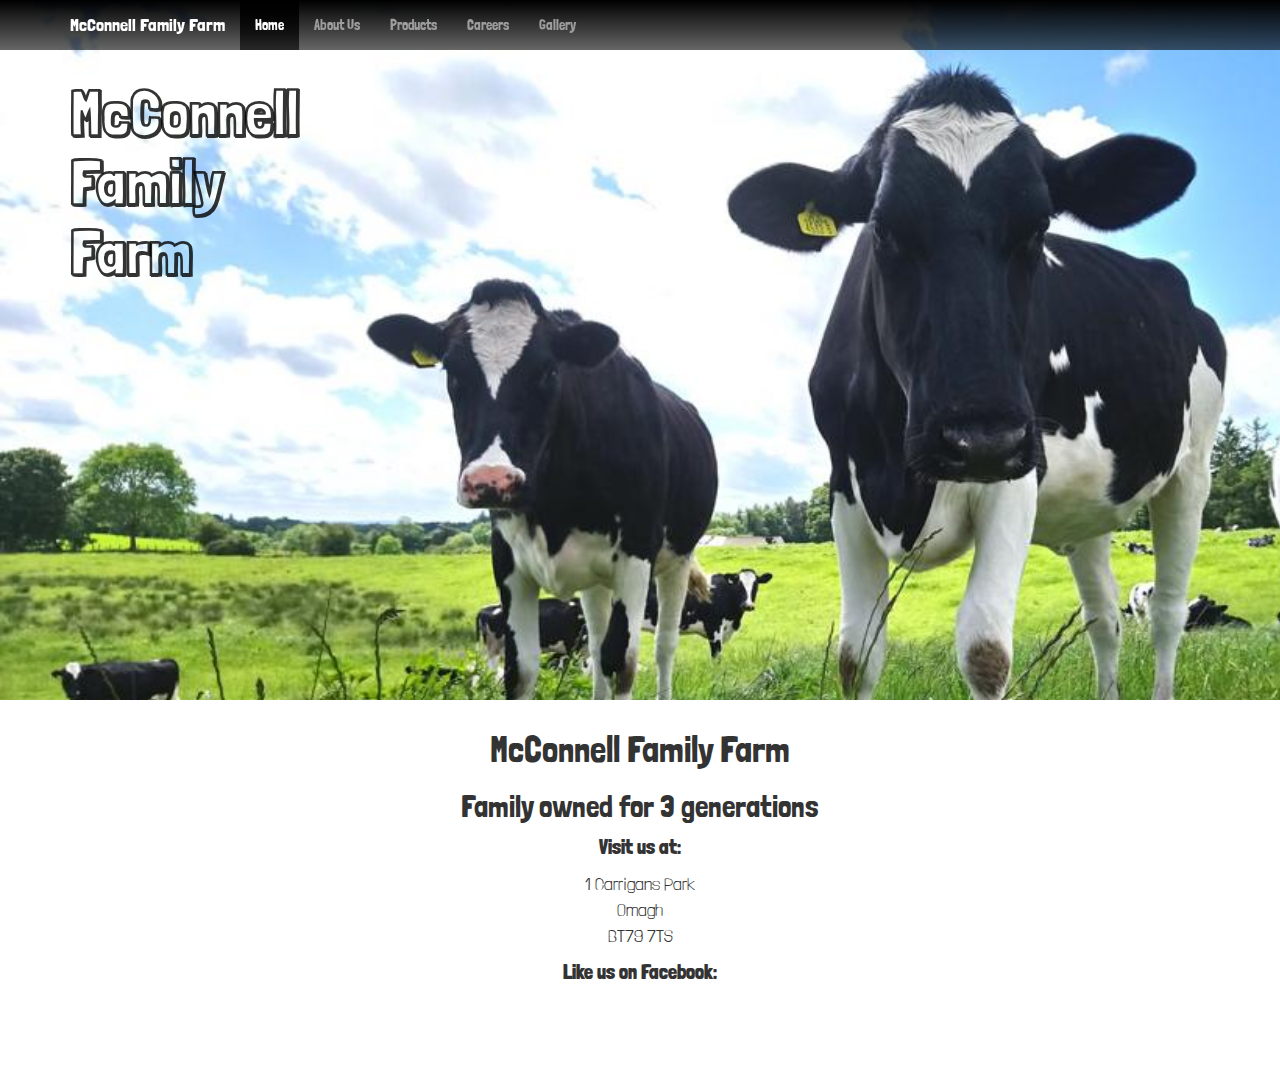
<file: index.html>
<!DOCTYPE html>
<html>
<head>
    <link href="https://fonts.googleapis.com/css?family=Londrina+Shadow"
    rel="stylesheet">
    <link href="https://fonts.googleapis.com/css?family=Londrina+Solid"
    rel="stylesheet">
    <title> McConnell Family Farm</title>
    <link href="css/bootstrap.css" rel="stylesheet">
    <link href="css/web.css" rel="stylesheet">
    <meta name="viewport" content="width-device-width,
    intial-scale=1.0">
    <script src="js/bootstrap.min.js"></script>
    <script src="js/base.js"></script>
</head>

<body>
  <nav class="navbar navbar-inverse navbar-fixed-top">
    <div class="container">
      <div class="navbar-header">
        <button type="button"
                class="collapsed navbar-toggle"
                data-toggle="collapse"
                data-target="#bs-example-navbar-collapse-9"
                aria-expanded="false">
          <span class="sr-only">Toggle navigation</span>
          <span class="icon-bar"></span>
          <span class="icon-bar"></span>
          <span class="icon-bar"></span>
        </button>
        <a href="home.html" class="navbar-brand">McConnell Family Farm</a>
      </div>
      <div class="collapse navbar-collapse" id="bs-example-navbar-collapse-9">
        <ul class="nav navbar-nav">
          <li class="active"><a href="home.html">Home</a></li>
          <li><a href="about.html">About Us</a></li>
          <li><a href="products.html">Products</a></li>
          <li><a href="careers.html">Careers</a></li>
          <li><a href="gallery.html">Gallery</a></li>
        </ul>
      </div>
    </div>
  </nav>
  <div class='jumbotron'>
    <div class="container">
      <div class="row">
        <div class="col-sm-6">
      <h1>McConnell<br />Family<br />Farm</h1>
        </div>
      </div>
    </div>
  </div>
  <div id="home">
    <h1>McConnell Family Farm</h1>
    <h2>Family owned for 3 generations</h2>

    <p id="find">Visit us at:</p>
    <p id="address">1 Carrigans Park<br />Omagh<br />BT79 7TS</p>

    <p id="find">Like us on Facebook:</p>
    <iframe src="https://www.facebook.com/plugins/like.php?href=https://www.facebook.com/McConnell-Family-Farms-301787317335231/%2F&width=30&layout=standard&action=like&size=large&show_faces=true&share=false&height=80&appId" height="80" style="border:none;overflow:hidden" scrolling="no" frameborder="0" allowTransparency="true" allow="encrypted-media"></iframe>
  </div>

</body>
</html>
</file>
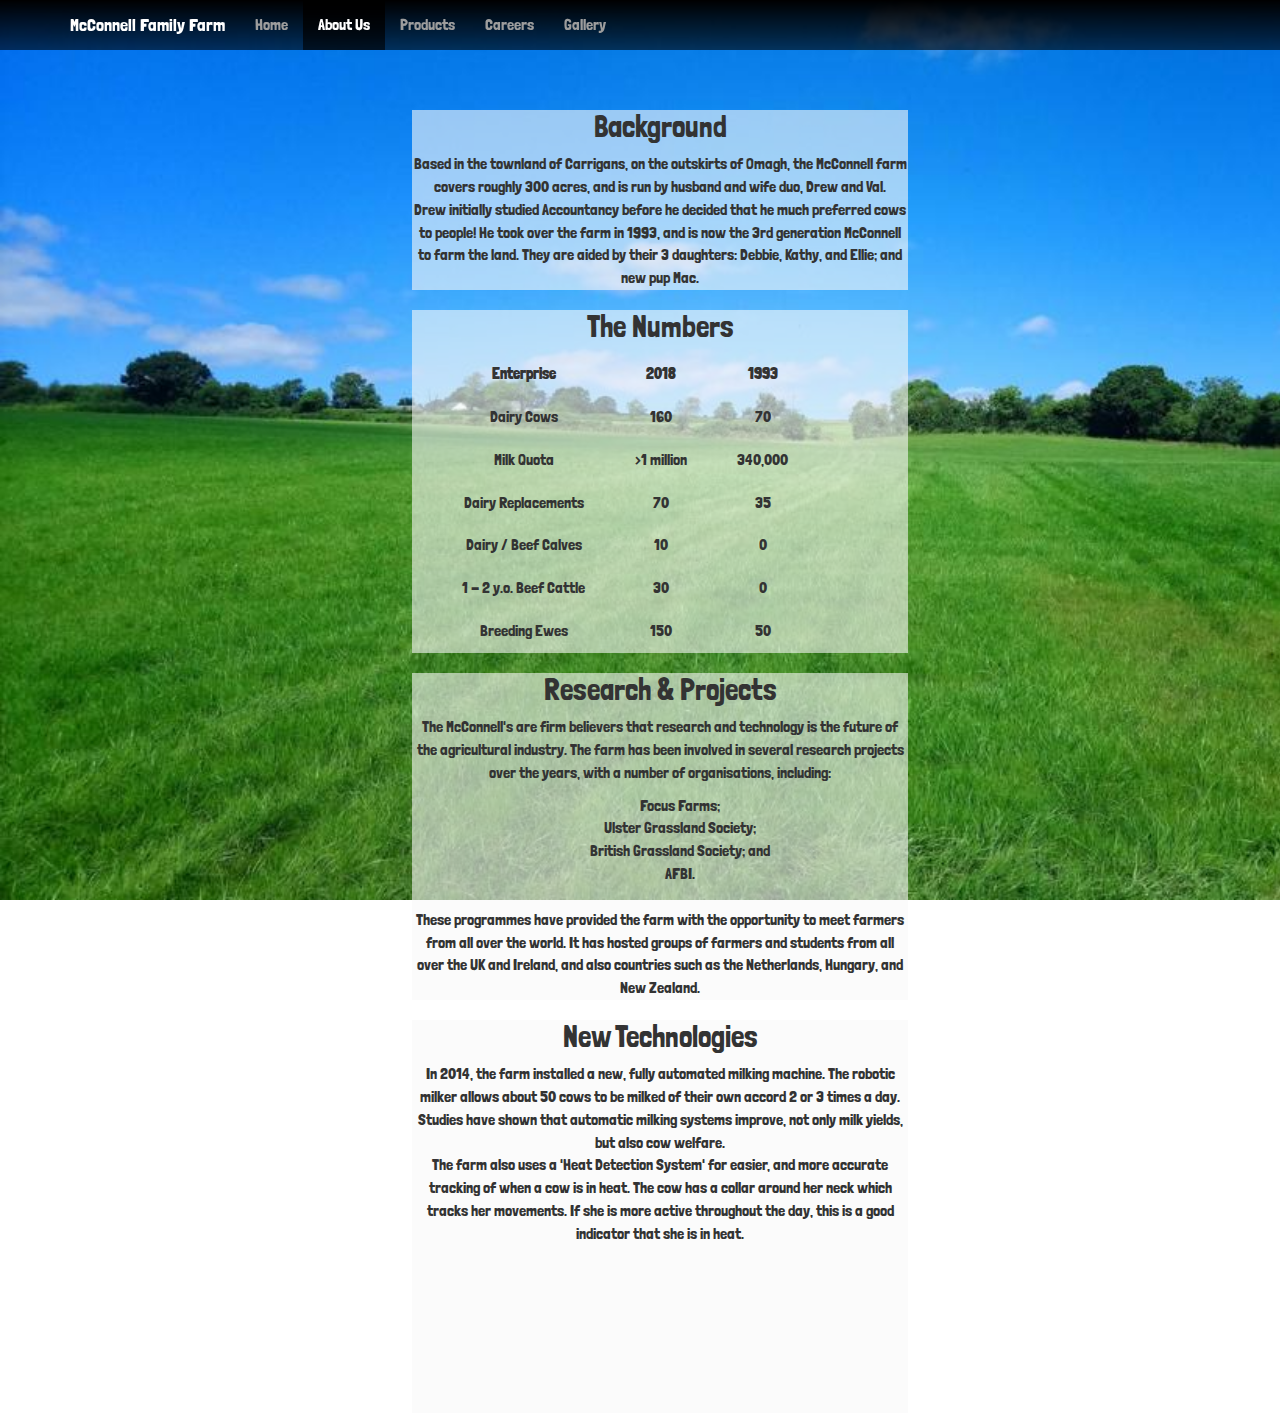
<file: about.html>
<!DOCTYPE html>
<html>
<head>
  <!-- Title -->
  <title> McConnell Family Farm</title>
  <!-- JS imports -->
  <script src="https://code.jquery.com/jquery-3.3.1.min.js"></script>
  <script src="js/bootstrap.min.js"></script>
  <meta name="viewport" content="width-device-width,intial-scale=1.0">
  <!-- Stylesheet imports -->
  <link href="https://fonts.googleapis.com/css?family=Londrina+Shadow"
  rel="stylesheet">
  <link href="https://fonts.googleapis.com/css?family=Londrina+Solid"
  rel="stylesheet">
  <link href="css/bootstrap.css" rel="stylesheet">
  <link href="css/web.css" rel="stylesheet">
  <link href="css/about.css" rel="stylesheet">
</head>

<body>
  <nav class="navbar navbar-inverse navbar-fixed-top">
    <div class="container">
      <div class="navbar-header">
        <button type="button"
                class="collapsed navbar-toggle"
                data-toggle="collapse"
                data-target="#bs-example-navbar-collapse-9"
                aria-expanded="false">
          <span class="sr-only">Toggle navigation</span>
          <span class="icon-bar"></span>
          <span class="icon-bar"></span>
          <span class="icon-bar"></span>
        </button>
        <a href="home.html" class="navbar-brand">McConnell Family Farm</a>
      </div>
      <div class="collapse navbar-collapse" id="bs-example-navbar-collapse-9">
        <ul class="nav navbar-nav">
          <li><a href="home.html">Home</a></li>
          <li  class="active"><a href="about.html">About Us</a></li>
          <li><a href="products.html">Products</a></li>
          <li><a href="careers.html">Careers</a></li>
          <li><a href="gallery.html">Gallery</a></li>
        </ul>
          <div class="form-group">
      </div>
    </div>
  </nav>
  <div class="main info" style="margin-top:10px">
    <ul>
      <li>
        <div class="border" id="bg">
          <h2>Background</h2>
          <p>Based in the townland of Carrigans, on the outskirts of Omagh, the
          McConnell farm covers roughly 300 acres, and is run by husband and
          wife duo, Drew and Val.<br />
          Drew initially studied Accountancy before he decided that he
          much preferred cows to people! He took over the farm in 1993, and is
          now the 3rd generation McConnell to farm the land. They are aided by
          their 3 daughters: Debbie, Kathy, and Ellie; and new pup Mac.</p>
        </div>
      </li>
      <li>
        <div class="border" id="details">
          <h2>The Numbers</h2>
          <table>
            <tr>
              <th>Enterprise</th>
              <th>2018</th>
              <th>1993</th>
            </tr>
            <tr>
              <td>Dairy Cows</td>
              <td>160</td>
              <td>70</td>
            </tr>
            <tr>
              <td>Milk Quota</td>
              <td>>1 million</td>
              <td>340,000</td>
            </tr>
            <tr>
              <td>Dairy Replacements</td>
              <td>70</td>
              <td>35</td>
            </tr>
            <tr>
              <td>Dairy / Beef Calves</td>
              <td>10</td>
              <td>0</td>
            </tr>
            <tr>
              <td>1 - 2 y.o. Beef Cattle</td>
              <td>30</td>
              <td>0</td>
            </tr>
            <tr>
              <td>Breeding Ewes</td>
              <td>150</td>
              <td>50</td>
            </tr>
          </table>
        </div>
      </li>
      <li>
        <div class="border" id="projects">
          <h2>Research & Projects</h2>
          <p>The McConnell's are firm believers that research and technology is
            the future of the agricultural industry. The farm has been involved
            in several research projects over the years, with a number of
            organisations, including:
              <ul>
                <li>Focus Farms;</li>
                <li>Ulster Grassland Society;</li>
                <li>British Grassland Society; and</li>
                <li>AFBI.</li>
              </ul>
            <br />
            These programmes have provided the farm with the opportunity to
            meet farmers from all over the world. It has hosted groups of
            farmers and students from all over the UK and Ireland, and also
            countries such as the Netherlands, Hungary, and New Zealand.
          </div>
        </li>
        <li>
          <div class="border" id="tech">
            <h2>New Technologies</h2>
            <p>In 2014, the farm installed a new, fully automated milking machine.
            The robotic milker allows about 50 cows to be milked of their own
            accord 2 or 3 times a day. Studies have shown that automatic milking
            systems improve, not only milk yields, but also cow welfare.
            <br />The farm also uses a 'Heat Detection System' for easier, and
            more accurate tracking of when a cow is in heat. The cow has a
            collar around her neck which tracks her movements. If she is more
            active throughout the day, this is a good indicator that she is in
            heat.</p>
            <iframe id="ytplayer" type="text/html"
            src="https://www.youtube.com/embed/qFgQNoRD_Rs?autoplay=1"
            frameborder="0">
            </iframe>
          </div>
        </li>
    </ul>
  </div>

</body>
</html>
</file>
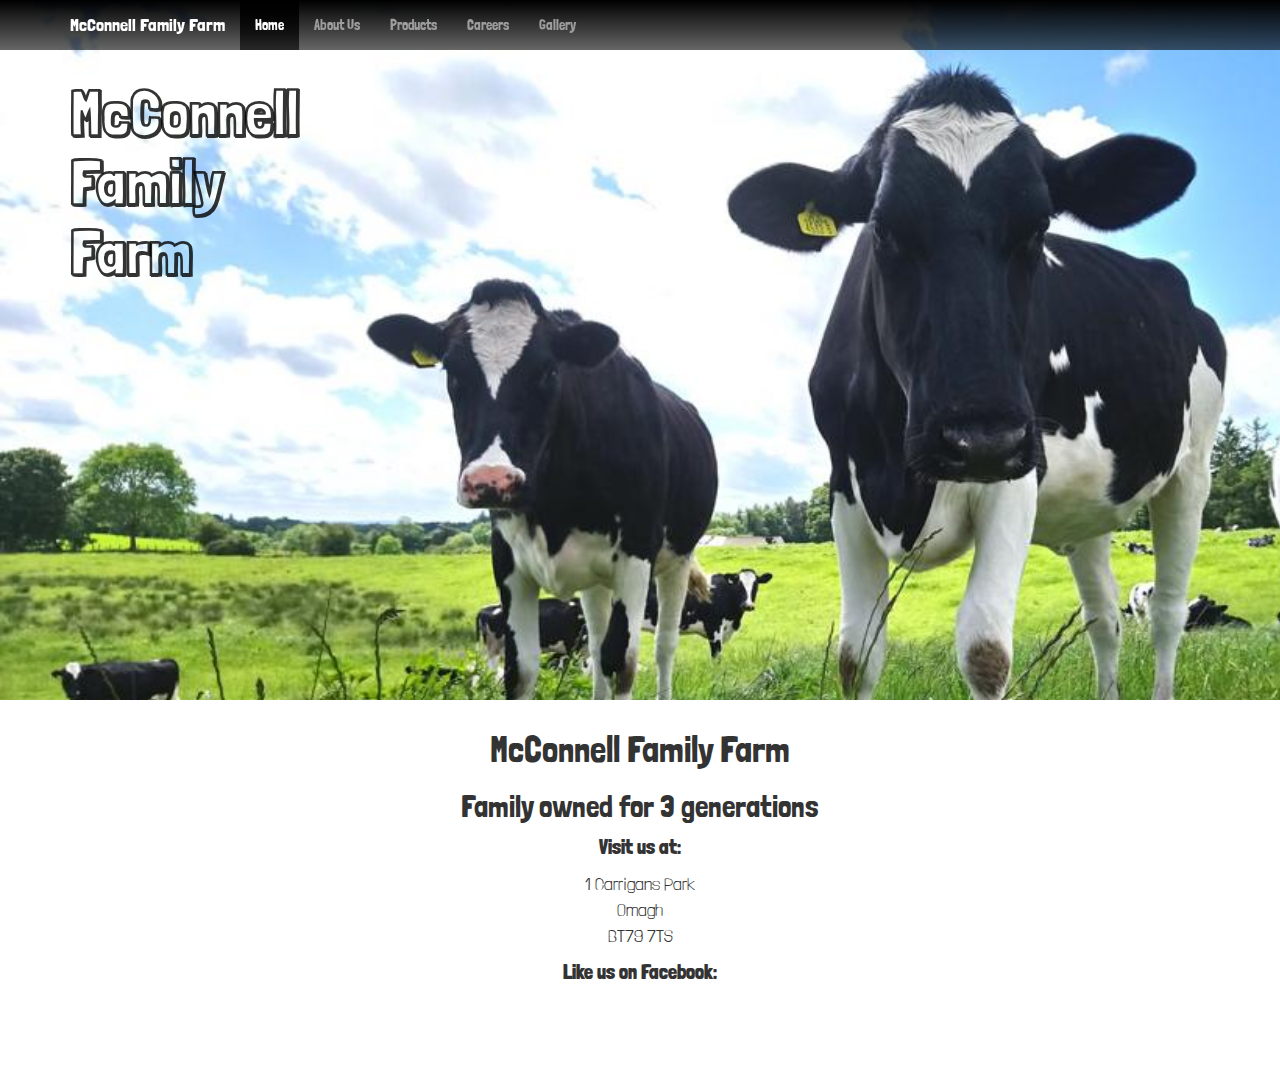
<file: home.html>
<!DOCTYPE html>
<html>
<head>
    <link href="https://fonts.googleapis.com/css?family=Londrina+Shadow"
    rel="stylesheet">
    <link href="https://fonts.googleapis.com/css?family=Londrina+Solid"
    rel="stylesheet">
    <title> McConnell Family Farm</title>
    <link href="css/bootstrap.css" rel="stylesheet">
    <link href="css/web.css" rel="stylesheet">
    <meta name="viewport" content="width-device-width,
    intial-scale=1.0">
    <script src="js/bootstrap.min.js"></script>
    <script src="js/base.js"></script>
</head>

<body>
  <nav class="navbar navbar-inverse navbar-fixed-top">
    <div class="container">
      <div class="navbar-header">
        <button type="button"
                class="collapsed navbar-toggle"
                data-toggle="collapse"
                data-target="#bs-example-navbar-collapse-9"
                aria-expanded="false">
          <span class="sr-only">Toggle navigation</span>
          <span class="icon-bar"></span>
          <span class="icon-bar"></span>
          <span class="icon-bar"></span>
        </button>
        <a href="home.html" class="navbar-brand">McConnell Family Farm</a>
      </div>
      <div class="collapse navbar-collapse" id="bs-example-navbar-collapse-9">
        <ul class="nav navbar-nav">
          <li class="active"><a href="home.html">Home</a></li>
          <li><a href="about.html">About Us</a></li>
          <li><a href="products.html">Products</a></li>
          <li><a href="careers.html">Careers</a></li>
          <li><a href="gallery.html">Gallery</a></li>
        </ul>
      </div>
    </div>
  </nav>
  <div class='jumbotron'>
    <div class="container">
      <div class="row">
        <div class="col-sm-6">
      <h1>McConnell<br />Family<br />Farm</h1>
        </div>
      </div>
    </div>
  </div>
  <div id="home">
    <h1>McConnell Family Farm</h1>
    <h2>Family owned for 3 generations</h2>

    <p id="find">Visit us at:</p>
    <p id="address">1 Carrigans Park<br />Omagh<br />BT79 7TS</p>

    <p id="find">Like us on Facebook:</p>
    <iframe src="https://www.facebook.com/plugins/like.php?href=https%3A%2F%2Fwww.facebook.com%2FTheLaptopSource%2F&width=30&layout=standard&action=like&size=large&show_faces=true&share=false&height=80&appId" height="80" style="border:none;overflow:hidden" scrolling="no" frameborder="0" allowTransparency="true" allow="encrypted-media"></iframe>
  </div>

</body>
</html>
</file>
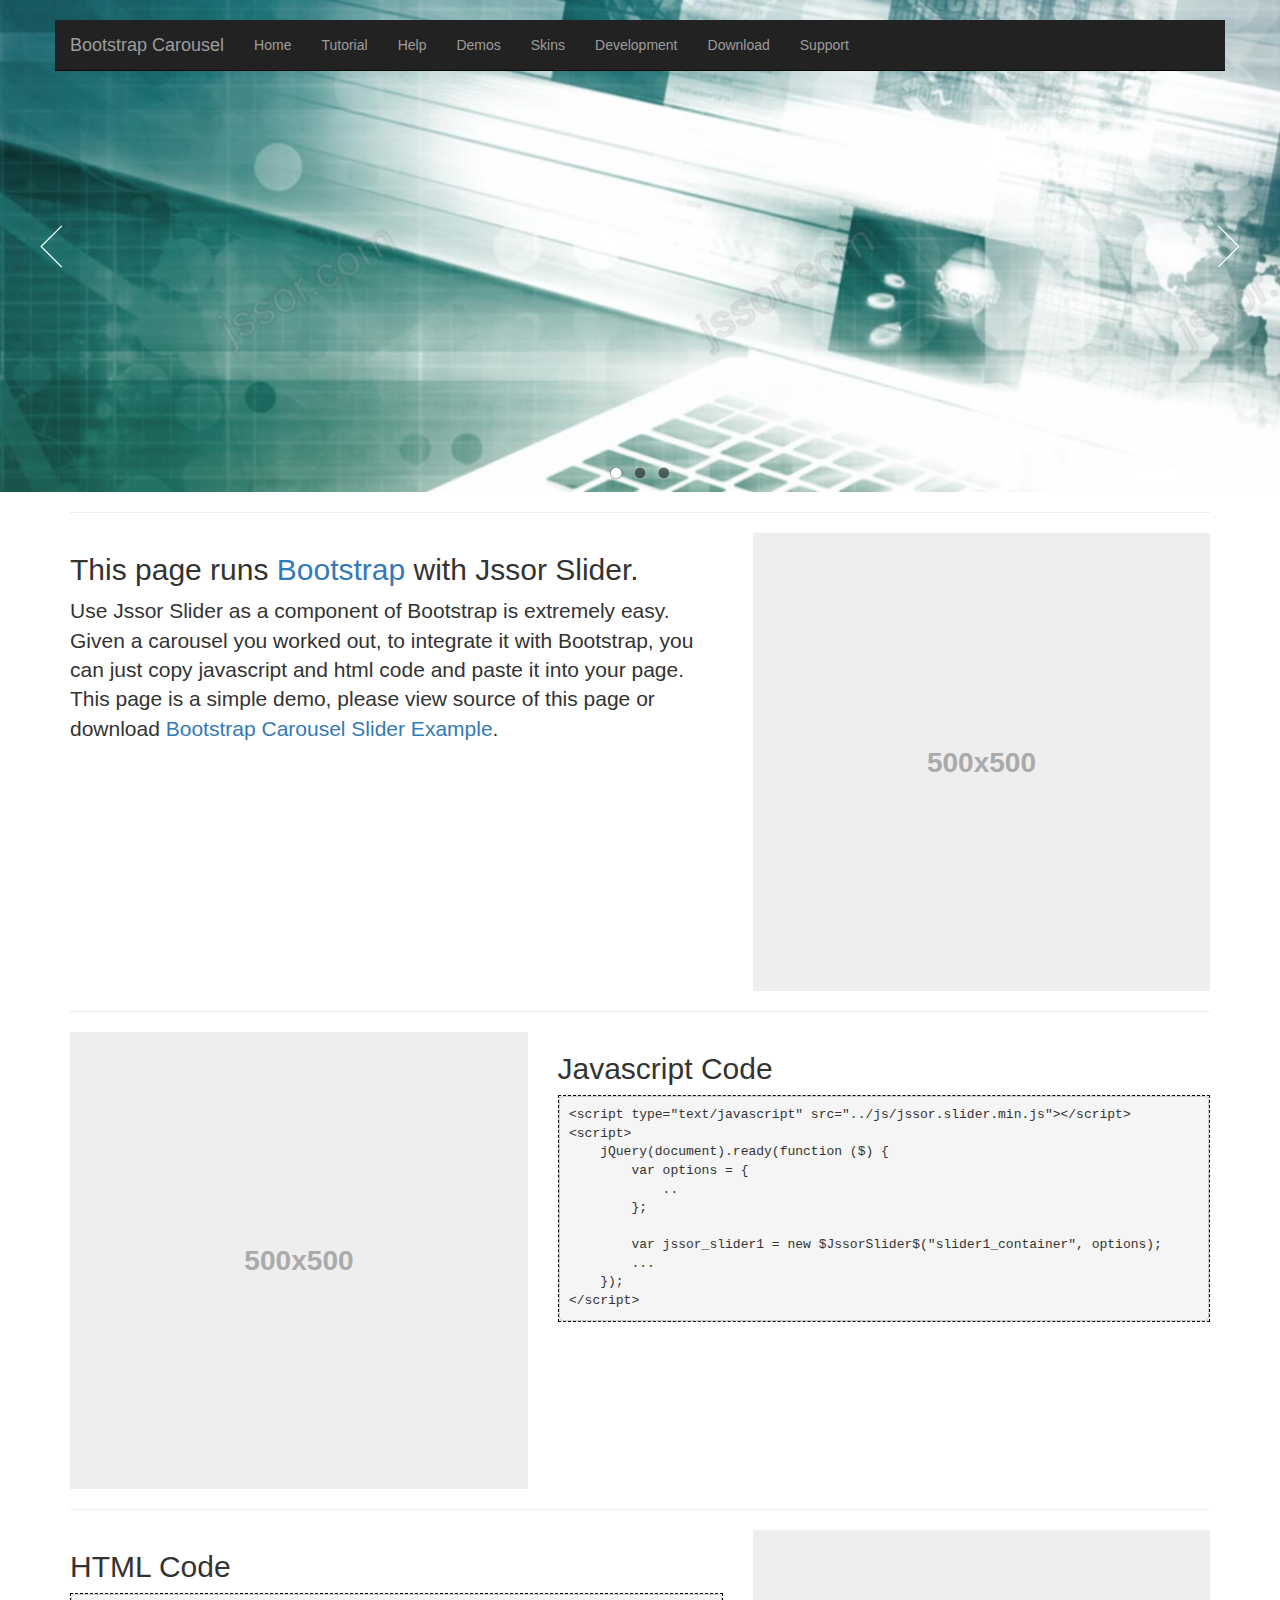
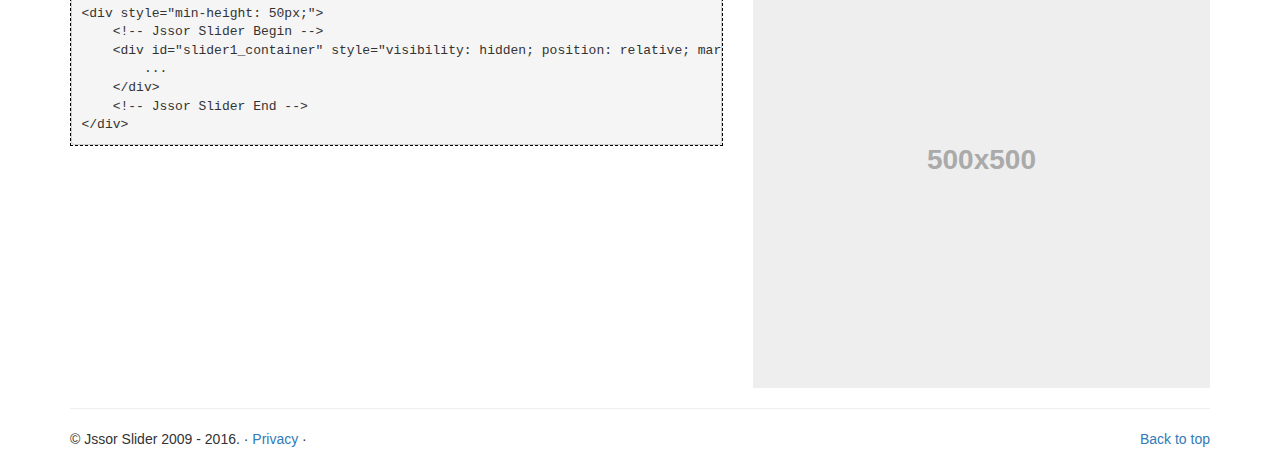
<file: slideshow/eg-bootstrap/bootstrap-carousel.html>
﻿<!DOCTYPE html>
<html lang="en">
<head>
    <meta charset="utf-8">
    <meta http-equiv="X-UA-Compatible" content="IE=edge">
    <meta name="viewport" content="width=device-width, initial-scale=1">

    <title>Bootstrap Carousel Component Slider/Slideshow/Gallery/Banner</title>

    <!-- Bootstrap core CSS -->
    <link href="bootstrap.min.css" rel="stylesheet" />

    <!-- HTML5 shim and Respond.js for IE8 support of HTML5 elements and media queries -->
    <!--[if lt IE 9]>
      <script src="https://oss.maxcdn.com/html5shiv/3.7.2/html5shiv.min.js"></script>
      <script src="https://oss.maxcdn.com/respond/1.4.2/respond.min.js"></script>
    <![endif]-->
    
</head>
<body>

    <!-- NAVBAR
    ================================================== -->
    <style>
        /* use navbar-wrapper to wrap navigation bar, the purpose is to overlay navigation bar above slider */
        .navbar-wrapper {
            position: absolute;
            top: 20px;
            left: 0;
            width: 100%;
            height: 51px;
        }
        .navbar-wrapper > .container {
            padding: 0;
        }

        @media all and (max-width: 768px ){
            .navbar-wrapper {
                position: relative;
                top: 0px;
            }
        }
    </style>
    <div class="navbar-wrapper">
        <div class="container">

            <nav class="navbar navbar-inverse navbar-static-top" role="navigation" style="margin-bottom: 0px;">
                <div class="container">
                    <div class="navbar-header">
                        <button type="button" class="navbar-toggle collapsed" data-toggle="collapse" data-target="#navbar" aria-expanded="false" aria-controls="navbar">
                            <span class="sr-only">Toggle navigation</span>
                            <span class="icon-bar"></span>
                            <span class="icon-bar"></span>
                            <span class="icon-bar"></span>
                        </button>
                        <a class="navbar-brand" href="https://www.jssor.com/index.html">Bootstrap Carousel</a>
                    </div>
                    <div id="navbar" class="navbar-collapse collapse">
                        <ul class="nav navbar-nav">
                            <li><a href="https://www.jssor.com/index.html">Home</a></li>
                            <li><a href="https://www.jssor.com/tutorial/index.html">Tutorial</a></li>
                            <li><a href="https://www.jssor.com/help/index.html">Help</a></li>
                            <li><a href="https://www.jssor.com/demos/index.html">Demos</a></li>
                            <li><a href="https://www.jssor.com/skins/index.html">Skins</a></li>
                            <li><a href="https://www.jssor.com/development/index.html">Development</a></li>
                            <li><a href="https://www.jssor.com/download.html">Download</a></li>
                            <li><a href="https://www.jssor.com/support.html">Support</a></li>
                        </ul>
                    </div>
                </div>
            </nav>

        </div>
    </div>

    <div style="min-height: 50px;">
        <!-- Jssor Slider Begin -->
        
        <style>
            /* jssor slider loading skin spin css */
            .jssorl-009-spin img {
                animation-name: jssorl-009-spin;
                animation-duration: 1.6s;
                animation-iteration-count: infinite;
                animation-timing-function: linear;
            }

            @keyframes jssorl-009-spin {
                from {
                    transform: rotate(0deg);
                }

                to {
                    transform: rotate(360deg);
                }
            }
        </style>
        <div id="slider1_container" style="visibility: hidden; position: relative; margin: 0 auto;
        top: 0px; left: 0px; width: 1300px; height: 500px; overflow: hidden;">
            <!-- Loading Screen -->
            <div data-u="loading" class="jssorl-009-spin" style="position:absolute;top:0px;left:0px;width:100%;height:100%;text-align:center;background-color:rgba(0,0,0,0.7);">
                <img style="margin-top:-19px;position:relative;top:50%;width:38px;height:38px;" src="../svg/loading/static-svg/spin.svg" />
            </div>

            <!-- Slides Container -->
            <div data-u="slides" style="position: absolute; left: 0px; top: 0px; width: 1300px; height: 500px; overflow: hidden;">
                <div>
                    <img data-u="image" src="../img/gallery/1300x500/001.jpg" />
                </div>
                <div>
                    <img data-u="image" src="../img/gallery/1300x500/002.jpg" />
                </div>
                <div>
                    <img data-u="image" src="../img/gallery/1300x500/003.jpg" />
                </div>
            </div>
            
            <!--#region Bullet Navigator Skin Begin -->
            <!-- Help: https://www.jssor.com/development/slider-with-bullet-navigator.html -->
            <style>
                .jssorb031 {position:absolute;}
                .jssorb031 .i {position:absolute;cursor:pointer;}
                .jssorb031 .i .b {fill:#000;fill-opacity:0.5;stroke:#fff;stroke-width:1200;stroke-miterlimit:10;stroke-opacity:0.3;}
                .jssorb031 .i:hover .b {fill:#fff;fill-opacity:.7;stroke:#000;stroke-opacity:.5;}
                .jssorb031 .iav .b {fill:#fff;stroke:#000;fill-opacity:1;}
                .jssorb031 .i.idn {opacity:.3;}
            </style>
            <div data-u="navigator" class="jssorb031" style="position:absolute;bottom:12px;right:12px;" data-autocenter="1" data-scale="0.5" data-scale-bottom="0.75">
                <div data-u="prototype" class="i" style="width:16px;height:16px;">
                    <svg viewBox="0 0 16000 16000" style="position:absolute;top:0;left:0;width:100%;height:100%;">
                        <circle class="b" cx="8000" cy="8000" r="5800"></circle>
                    </svg>
                </div>
            </div>
            <!--#endregion Bullet Navigator Skin End -->
        
            <!--#region Arrow Navigator Skin Begin -->
            <!-- Help: https://www.jssor.com/development/slider-with-arrow-navigator.html -->
            <style>
                .jssora051 {display:block;position:absolute;cursor:pointer;}
                .jssora051 .a {fill:none;stroke:#fff;stroke-width:360;stroke-miterlimit:10;}
                .jssora051:hover {opacity:.8;}
                .jssora051.jssora051dn {opacity:.5;}
                .jssora051.jssora051ds {opacity:.3;pointer-events:none;}
            </style>
            <div data-u="arrowleft" class="jssora051" style="width:55px;height:55px;top:0px;left:25px;" data-autocenter="2" data-scale="0.75" data-scale-left="0.75">
                <svg viewBox="0 0 16000 16000" style="position:absolute;top:0;left:0;width:100%;height:100%;">
                    <polyline class="a" points="11040,1920 4960,8000 11040,14080 "></polyline>
                </svg>
            </div>
            <div data-u="arrowright" class="jssora051" style="width:55px;height:55px;top:0px;right:25px;" data-autocenter="2" data-scale="0.75" data-scale-right="0.75">
                <svg viewBox="0 0 16000 16000" style="position:absolute;top:0;left:0;width:100%;height:100%;">
                    <polyline class="a" points="4960,1920 11040,8000 4960,14080 "></polyline>
                </svg>
            </div>
            <!--#endregion Arrow Navigator Skin End -->
        </div>
        <!-- Jssor Slider End -->
    </div>

    <!-- Marketing messaging and featurettes
    ================================================== -->
    <!-- Wrap the rest of the page in another container to center all the content. -->

    <div class="container marketing">

        <hr class="featurette-divider">

        <div class="row featurette">
            <div class="col-md-7">
                <h2 class="featurette-heading">This page runs <a href="http://getbootstrap.com" target="_blank" rel="nofollow">Bootstrap</a> with Jssor Slider.</h2>
                <p class="lead">Use Jssor Slider as a component of Bootstrap is extremely easy. Given a carousel you worked out, to integrate it with Bootstrap, you can just copy javascript and html code and paste it into your page. This page is a simple demo, please view source of this page or download <a href="https://www.jssor.com/download-bootstrap-carousel-slider-example.html">Bootstrap Carousel Slider Example</a>.</p>
            </div>
            <div class="col-md-5">
                <img class="featurette-image img-responsive" data-src="holder.js/500x500/auto" alt="Generic placeholder image">
            </div>
        </div>

        <hr class="featurette-divider">

        <div class="row featurette">
            <div class="col-md-5">
                <img class="featurette-image img-responsive" data-src="holder.js/500x500/auto" alt="Generic placeholder image">
            </div>
            <div class="col-md-7">
                <h2 class="featurette-heading">Javascript Code</h2>
                <div class="lead" style="background-color:#f0f0f0; border: 1px dashed #000; white-space: nowrap;">
                    <pre style="margin:0px;">
&lt;script type="text/javascript" src="../js/jssor.slider.min.js"&gt;&lt;/script&gt;
&lt;script&gt;
    jQuery(document).ready(function ($) {
        var options = {
            ..
        };
            
        var jssor_slider1 = new $JssorSlider$("slider1_container", options);
        ...
    });
&lt;/script&gt;</pre>
                </div>
            </div>
        </div>

        <hr class="featurette-divider">

        <div class="row featurette">
            <div class="col-md-7">
                <h2 class="featurette-heading">HTML Code</h2>
                <div class="lead" style="background-color:#f0f0f0; border: 1px dashed #000; white-space: nowrap;">
                    <pre style="margin:0px;">
&lt;div style="min-height: 50px;"&gt;
    &lt;!-- Jssor Slider Begin --&gt;
    &lt;div id="slider1_container" style="visibility: hidden; position: relative; margin: 0 auto; width: 980px; height: 380px; overflow: hidden;"&gt;
        ...
    &lt;/div&gt;
    &lt;!-- Jssor Slider End --&gt;
&lt;/div&gt;</pre>
                </div>
            </div>
            <div class="col-md-5">
                <img class="featurette-image img-responsive" data-src="holder.js/500x500/auto" alt="Generic placeholder image">
            </div>
        </div>

        <hr class="featurette-divider">

        <!-- /END THE FEATURETTES -->
        <!-- FOOTER -->
        <footer>
            <p class="pull-right"><a href="#">Back to top</a></p>
            <p>&copy; Jssor Slider 2009 - 2016. &middot; <a href="#">Privacy</a> &middot; </p>
        </footer>

    </div><!-- /.container -->

    <!-- Bootstrap core JavaScript
    ================================================== -->
    <!-- Placed at the end of the document so the pages load faster -->
    <script src="../js/jquery-1.9.1.min.js"></script>
    <script src="bootstrap.min.js"></script>
    <script src="docs.min.js"></script>
    <!-- IE10 viewport hack for Surface/desktop Windows 8 bug -->
    <script src="ie10-viewport-bug-workaround.js"></script>

    <!-- jssor slider scripts-->
    <script type="text/javascript" src="../js/jssor.slider.min.js"></script>
    <script>
        jQuery(document).ready(function ($) {

            var options = {
                $FillMode: 2,                                       //[Optional] The way to fill image in slide, 0 stretch, 1 contain (keep aspect ratio and put all inside slide), 2 cover (keep aspect ratio and cover whole slide), 4 actual size, 5 contain for large image, actual size for small image, default value is 0
                $AutoPlay: 1,                                       //[Optional] Auto play or not, to enable slideshow, this option must be set to greater than 0. Default value is 0. 0: no auto play, 1: continuously, 2: stop at last slide, 4: stop on click, 8: stop on user navigation (by arrow/bullet/thumbnail/drag/arrow key navigation)
                $Idle: 4000,                                        //[Optional] Interval (in milliseconds) to go for next slide since the previous stopped if the slider is auto playing, default value is 3000
                $PauseOnHover: 1,                                   //[Optional] Whether to pause when mouse over if a slider is auto playing, 0 no pause, 1 pause for desktop, 2 pause for touch device, 3 pause for desktop and touch device, 4 freeze for desktop, 8 freeze for touch device, 12 freeze for desktop and touch device, default value is 1

                $ArrowKeyNavigation: 1,   			                //[Optional] Steps to go for each navigation request by pressing arrow key, default value is 1.
                $SlideEasing: $Jease$.$OutQuint,                    //[Optional] Specifies easing for right to left animation, default value is $Jease$.$OutQuad
                $SlideDuration: 800,                                //[Optional] Specifies default duration (swipe) for slide in milliseconds, default value is 500
                $MinDragOffsetToSlide: 20,                          //[Optional] Minimum drag offset to trigger slide, default value is 20
                //$SlideWidth: 600,                                 //[Optional] Width of every slide in pixels, default value is width of 'slides' container
                //$SlideHeight: 300,                                //[Optional] Height of every slide in pixels, default value is height of 'slides' container
                $SlideSpacing: 0, 					                //[Optional] Space between each slide in pixels, default value is 0
                $UISearchMode: 1,                                   //[Optional] The way (0 parellel, 1 recursive, default value is 1) to search UI components (slides container, loading screen, navigator container, arrow navigator container, thumbnail navigator container etc).
                $PlayOrientation: 1,                                //[Optional] Orientation to play slide (for auto play, navigation), 1 horizental, 2 vertical, 5 horizental reverse, 6 vertical reverse, default value is 1
                $DragOrientation: 1,                                //[Optional] Orientation to drag slide, 0 no drag, 1 horizental, 2 vertical, 3 either, default value is 1 (Note that the $DragOrientation should be the same as $PlayOrientation when $Cols is greater than 1, or parking position is not 0)

                $BulletNavigatorOptions: {                          //[Optional] Options to specify and enable navigator or not
                    $Class: $JssorBulletNavigator$,                 //[Required] Class to create navigator instance
                    $ChanceToShow: 2,                               //[Required] 0 Never, 1 Mouse Over, 2 Always
                    $SpacingX: 8,                                   //[Optional] Horizontal space between each item in pixel, default value is 0
                    $Orientation: 1                                //[Optional] The orientation of the navigator, 1 horizontal, 2 vertical, default value is 1
                },

                $ArrowNavigatorOptions: {                           //[Optional] Options to specify and enable arrow navigator or not
                    $Class: $JssorArrowNavigator$,                  //[Requried] Class to create arrow navigator instance
                    $ChanceToShow: 2                                 //[Optional] Steps to go for each navigation request, default value is 1
                }
            };

            var jssor_slider1 = new $JssorSlider$("slider1_container", options);

            //responsive code begin
            //you can remove responsive code if you don't want the slider scales while window resizing
            function ScaleSlider() {
                var bodyWidth = document.body.clientWidth;
                if (bodyWidth)
                    jssor_slider1.$ScaleWidth(Math.min(bodyWidth, 1920));
                else
                    window.setTimeout(ScaleSlider, 30);
            }
            ScaleSlider();

            $(window).bind("load", ScaleSlider);
            $(window).bind("resize", ScaleSlider);
            $(window).bind("orientationchange", ScaleSlider);
            //responsive code end
        });
    </script>
</body>
</html>
</file>
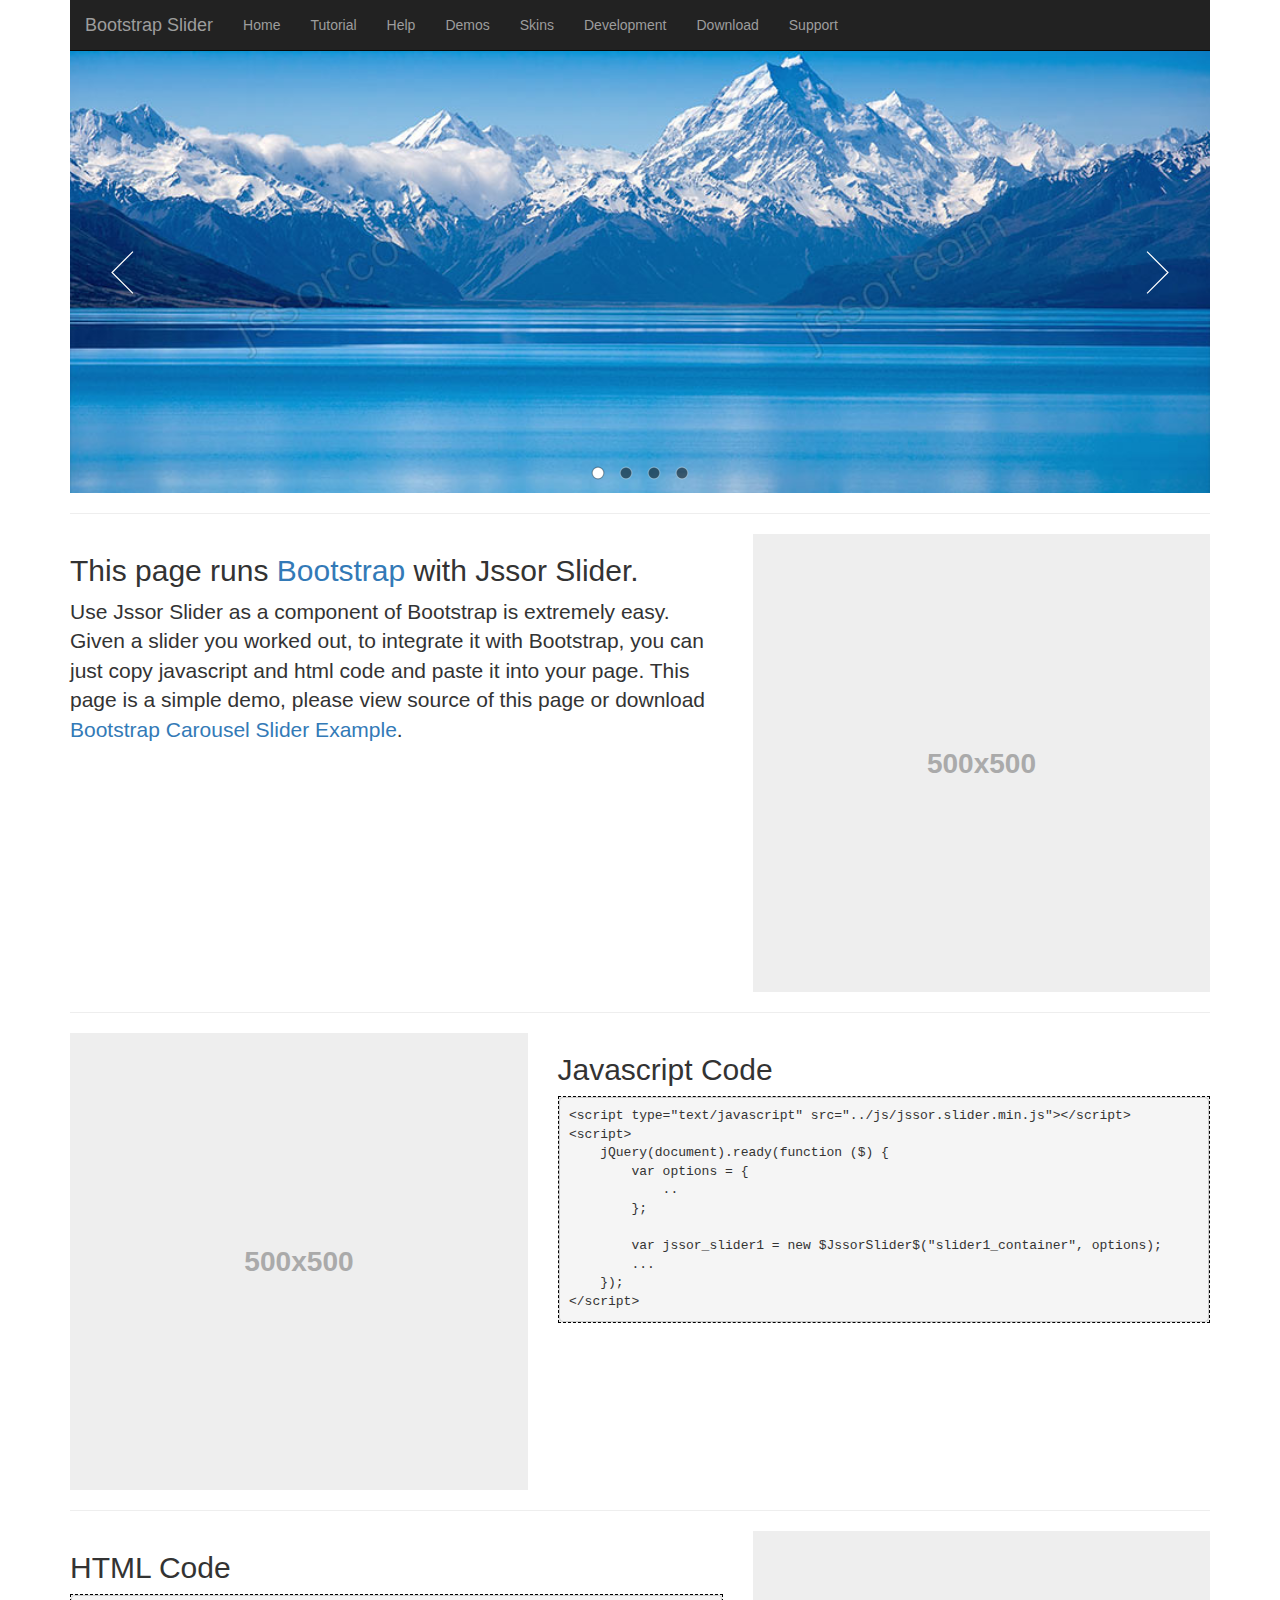
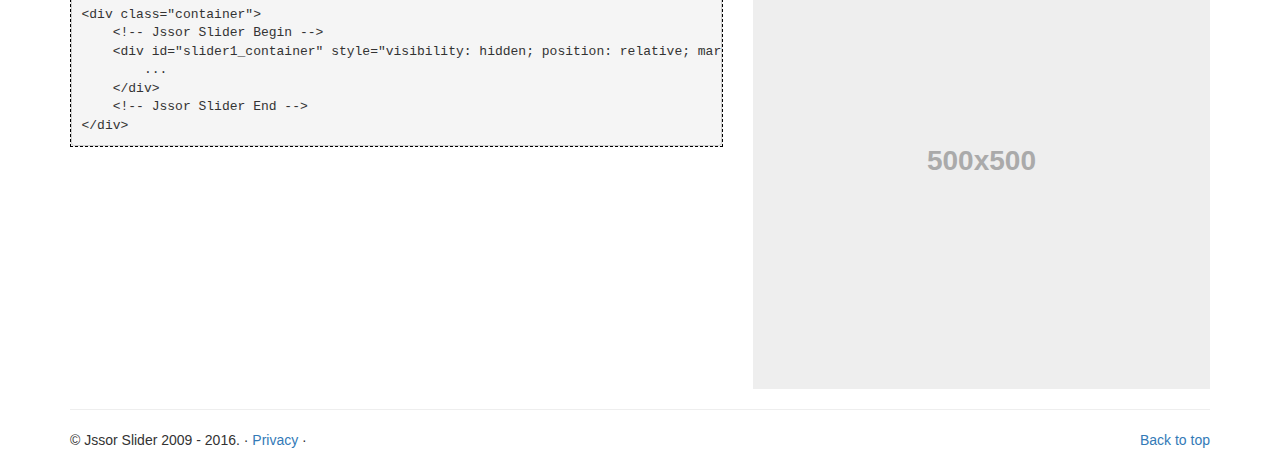
<file: slideshow/eg-bootstrap/bootstrap-slider.html>
﻿<!DOCTYPE html>
<html lang="en">
<head>
    <meta charset="utf-8">
    <meta http-equiv="X-UA-Compatible" content="IE=edge">
    <meta name="viewport" content="width=device-width, initial-scale=1">

    <title>Bootstrap Slider Component Carousel/Slideshow/Gallery/Banner</title>

    <!-- Bootstrap core CSS -->
    <link href="bootstrap.min.css" rel="stylesheet" />

    <!-- HTML5 shim and Respond.js for IE8 support of HTML5 elements and media queries -->
    <!--[if lt IE 9]>
      <script src="https://oss.maxcdn.com/html5shiv/3.7.2/html5shiv.min.js"></script>
      <script src="https://oss.maxcdn.com/respond/1.4.2/respond.min.js"></script>
    <![endif]-->

</head>
<body>
    <!-- NAVBAR
    ================================================== -->
    <div class="container">

        <nav class="navbar navbar-inverse navbar-static-top" role="navigation" style="margin-bottom: 0px;">
            <div class="container">
                <div class="navbar-header">
                    <button type="button" class="navbar-toggle collapsed" data-toggle="collapse" data-target="#navbar" aria-expanded="false" aria-controls="navbar">
                        <span class="sr-only">Toggle navigation</span>
                        <span class="icon-bar"></span>
                        <span class="icon-bar"></span>
                        <span class="icon-bar"></span>
                    </button>
                    <a class="navbar-brand" href="https://www.jssor.com/index.html">Bootstrap Slider</a>
                </div>
                <div id="navbar" class="navbar-collapse collapse">
                    <ul class="nav navbar-nav">
                        <li><a href="https://www.jssor.com/index.html">Home</a></li>
                        <li><a href="https://www.jssor.com/tutorial/index.html">Tutorial</a></li>
                        <li><a href="https://www.jssor.com/help/index.html">Help</a></li>
                        <li><a href="https://www.jssor.com/demos/index.html">Demos</a></li>
                        <li><a href="https://www.jssor.com/skins/index.html">Skins</a></li>
                        <li><a href="https://www.jssor.com/development/index.html">Development</a></li>
                        <li><a href="https://www.jssor.com/download.html">Download</a></li>
                        <li><a href="https://www.jssor.com/support.html">Support</a></li>
                    </ul>
                </div>
            </div>
        </nav>

    </div>

    <!-- Use a container to wrap the slider, the purpose is to enable slider to always fit width of the wrapper while window resize -->
    <div class="container">
        <!-- Jssor Slider Begin -->

        <style>
            /* jssor slider loading skin spin css */
            .jssorl-009-spin img {
                animation-name: jssorl-009-spin;
                animation-duration: 1.6s;
                animation-iteration-count: infinite;
                animation-timing-function: linear;
            }

            @keyframes jssorl-009-spin {
                from {
                    transform: rotate(0deg);
                }

                to {
                    transform: rotate(360deg);
                }
            }
        </style>

        <div id="slider1_container" style="visibility: hidden; position: relative; margin: 0 auto; width: 1140px; height: 442px; overflow: hidden;">
            <!-- Loading Screen -->
            <div data-u="loading" class="jssorl-009-spin" style="position:absolute;top:0px;left:0px;width:100%;height:100%;text-align:center;background-color:rgba(0,0,0,0.7);">
                <img style="margin-top:-19px;position:relative;top:50%;width:38px;height:38px;" src="../svg/loading/static-svg/spin.svg" />
            </div>

            <!-- Slides Container -->
            <div data-u="slides" style="position: absolute; left: 0px; top: 0px; width: 1140px; height: 442px;
            overflow: hidden;">
                <div>
                    <img data-u="image" src="../img/gallery/980x380/001.jpg" />
                </div>
                <div>
                    <img data-u="image" src="../img/gallery/980x380/002.jpg" />
                </div>
                <div>
                    <img data-u="image" src="../img/gallery/980x380/003.jpg" />
                </div>
                <div>
                    <img data-u="image" src="../img/gallery/980x380/004.jpg" />
                </div>
            </div>
            
            <!--#region Bullet Navigator Skin Begin -->
            <!-- Help: https://www.jssor.com/development/slider-with-bullet-navigator.html -->
            <style>
                .jssorb031 {position:absolute;}
                .jssorb031 .i {position:absolute;cursor:pointer;}
                .jssorb031 .i .b {fill:#000;fill-opacity:0.5;stroke:#fff;stroke-width:1200;stroke-miterlimit:10;stroke-opacity:0.3;}
                .jssorb031 .i:hover .b {fill:#fff;fill-opacity:.7;stroke:#000;stroke-opacity:.5;}
                .jssorb031 .iav .b {fill:#fff;stroke:#000;fill-opacity:1;}
                .jssorb031 .i.idn {opacity:.3;}
            </style>
            <div data-u="navigator" class="jssorb031" style="position:absolute;bottom:12px;right:12px;" data-autocenter="1" data-scale="0.5" data-scale-bottom="0.75">
                <div data-u="prototype" class="i" style="width:16px;height:16px;">
                    <svg viewBox="0 0 16000 16000" style="position:absolute;top:0;left:0;width:100%;height:100%;">
                        <circle class="b" cx="8000" cy="8000" r="5800"></circle>
                    </svg>
                </div>
            </div>
            <!--#endregion Bullet Navigator Skin End -->
        
            <!--#region Arrow Navigator Skin Begin -->
            <!-- Help: https://www.jssor.com/development/slider-with-arrow-navigator.html -->
            <style>
                .jssora051 {display:block;position:absolute;cursor:pointer;}
                .jssora051 .a {fill:none;stroke:#fff;stroke-width:360;stroke-miterlimit:10;}
                .jssora051:hover {opacity:.8;}
                .jssora051.jssora051dn {opacity:.5;}
                .jssora051.jssora051ds {opacity:.3;pointer-events:none;}
            </style>
            <div data-u="arrowleft" class="jssora051" style="width:55px;height:55px;top:0px;left:25px;" data-autocenter="2" data-scale="0.75" data-scale-left="0.75">
                <svg viewBox="0 0 16000 16000" style="position:absolute;top:0;left:0;width:100%;height:100%;">
                    <polyline class="a" points="11040,1920 4960,8000 11040,14080 "></polyline>
                </svg>
            </div>
            <div data-u="arrowright" class="jssora051" style="width:55px;height:55px;top:0px;right:25px;" data-autocenter="2" data-scale="0.75" data-scale-right="0.75">
                <svg viewBox="0 0 16000 16000" style="position:absolute;top:0;left:0;width:100%;height:100%;">
                    <polyline class="a" points="4960,1920 11040,8000 4960,14080 "></polyline>
                </svg>
            </div>
            <!--#endregion Arrow Navigator Skin End -->
        </div>
        <!-- Jssor Slider End -->
    </div>

    <!-- Marketing messaging and featurettes
    ================================================== -->
    <!-- Wrap the rest of the page in another container to center all the content. -->

    <div class="container marketing">

        <hr class="featurette-divider">

        <div class="row featurette">
            <div class="col-md-7">
                <h2 class="featurette-heading">This page runs <a href="http://getbootstrap.com" target="_blank" rel="nofollow">Bootstrap</a> with Jssor Slider.</h2>
                <p class="lead">Use Jssor Slider as a component of Bootstrap is extremely easy. Given a slider you worked out, to integrate it with Bootstrap, you can just copy javascript and html code and paste it into your page. This page is a simple demo, please view source of this page or download <a href="https://www.jssor.com/download-bootstrap-carousel-slider-example.html">Bootstrap Carousel Slider Example</a>.</p>
            </div>
            <div class="col-md-5">
                <img class="featurette-image img-responsive" data-src="holder.js/500x500/auto" alt="Generic placeholder image">
            </div>
        </div>

        <hr class="featurette-divider">

        <div class="row featurette">
            <div class="col-md-5">
                <img class="featurette-image img-responsive" data-src="holder.js/500x500/auto" alt="Generic placeholder image">
            </div>
            <div class="col-md-7">
                <h2 class="featurette-heading">Javascript Code</h2>
                <div class="lead" style="background-color:#f0f0f0; border: 1px dashed #000; white-space: nowrap;">
                    <pre style="margin:0px;">
&lt;script type="text/javascript" src="../js/jssor.slider.min.js"&gt;&lt;/script&gt;
&lt;script&gt;
    jQuery(document).ready(function ($) {
        var options = {
            ..
        };
            
        var jssor_slider1 = new $JssorSlider$("slider1_container", options);
        ...
    });
&lt;/script&gt;</pre>
                </div>
            </div>
        </div>

        <hr class="featurette-divider">

        <div class="row featurette">
            <div class="col-md-7">
                <h2 class="featurette-heading">HTML Code</h2>
                <div class="lead" style="background-color:#f0f0f0; border: 1px dashed #000; white-space: nowrap;">
                    <pre style="margin:0px;">
&lt;div class="container"&gt;
    &lt;!-- Jssor Slider Begin --&gt;
    &lt;div id="slider1_container" style="visibility: hidden; position: relative; margin: 0 auto; width: 980px; height: 380px; overflow: hidden;"&gt;
        ...
    &lt;/div&gt;
    &lt;!-- Jssor Slider End --&gt;
&lt;/div&gt;</pre>
                </div>
            </div>
            <div class="col-md-5">
                <img class="featurette-image img-responsive" data-src="holder.js/500x500/auto" alt="Generic placeholder image">
            </div>
        </div>

        <hr class="featurette-divider">

        <!-- /END THE FEATURETTES -->
        <!-- FOOTER -->
        <footer>
            <p class="pull-right"><a href="#">Back to top</a></p>
            <p>&copy; Jssor Slider 2009 - 2016. &middot; <a href="#">Privacy</a> &middot; </p>
        </footer>

    </div><!-- /.container -->

    <!-- Bootstrap core JavaScript
    ================================================== -->
    <!-- Placed at the end of the document so the pages load faster -->
    <script src="../js/jquery-1.9.1.min.js"></script>
    <script src="bootstrap.min.js"></script>
    <script src="docs.min.js"></script>
    <!-- IE10 viewport hack for Surface/desktop Windows 8 bug -->
    <script src="ie10-viewport-bug-workaround.js"></script>

    <!-- jssor slider scripts-->
    <script type="text/javascript" src="../js/jssor.slider.min.js"></script>
    <script>

        jQuery(document).ready(function ($) {
            var options = {
                $AutoPlay: 1,                                       //[Optional] Auto play or not, to enable slideshow, this option must be set to greater than 0. Default value is 0. 0: no auto play, 1: continuously, 2: stop at last slide, 4: stop on click, 8: stop on user navigation (by arrow/bullet/thumbnail/drag/arrow key navigation)
                $AutoPlaySteps: 1,                                  //[Optional] Steps to go for each navigation request (this options applys only when slideshow disabled), the default value is 1
                $Idle: 2000,                                        //[Optional] Interval (in milliseconds) to go for next slide since the previous stopped if the slider is auto playing, default value is 3000
                $PauseOnHover: 1,                                   //[Optional] Whether to pause when mouse over if a slider is auto playing, 0 no pause, 1 pause for desktop, 2 pause for touch device, 3 pause for desktop and touch device, 4 freeze for desktop, 8 freeze for touch device, 12 freeze for desktop and touch device, default value is 1

                $ArrowKeyNavigation: 1,   			                //[Optional] Steps to go for each navigation request by pressing arrow key, default value is 1.
                $SlideEasing: $Jease$.$OutQuint,                    //[Optional] Specifies easing for right to left animation, default value is $Jease$.$OutQuad
                $SlideDuration: 800,                                //[Optional] Specifies default duration (swipe) for slide in milliseconds, default value is 500
                $MinDragOffsetToSlide: 20,                          //[Optional] Minimum drag offset to trigger slide, default value is 20
                //$SlideWidth: 600,                                 //[Optional] Width of every slide in pixels, default value is width of 'slides' container
                //$SlideHeight: 300,                                //[Optional] Height of every slide in pixels, default value is height of 'slides' container
                $SlideSpacing: 0, 					                //[Optional] Space between each slide in pixels, default value is 0
                $UISearchMode: 1,                                   //[Optional] The way (0 parellel, 1 recursive, default value is 1) to search UI components (slides container, loading screen, navigator container, arrow navigator container, thumbnail navigator container etc).
                $PlayOrientation: 1,                                //[Optional] Orientation to play slide (for auto play, navigation), 1 horizental, 2 vertical, 5 horizental reverse, 6 vertical reverse, default value is 1
                $DragOrientation: 1,                                //[Optional] Orientation to drag slide, 0 no drag, 1 horizental, 2 vertical, 3 either, default value is 1 (Note that the $DragOrientation should be the same as $PlayOrientation when $Cols is greater than 1, or parking position is not 0)

                $ArrowNavigatorOptions: {                           //[Optional] Options to specify and enable arrow navigator or not
                    $Class: $JssorArrowNavigator$,                  //[Requried] Class to create arrow navigator instance
                    $ChanceToShow: 2,                               //[Required] 0 Never, 1 Mouse Over, 2 Always
                    $Steps: 1                                       //[Optional] Steps to go for each navigation request, default value is 1
                },

                $BulletNavigatorOptions: {                          //[Optional] Options to specify and enable navigator or not
                    $Class: $JssorBulletNavigator$,                 //[Required] Class to create navigator instance
                    $ChanceToShow: 2,                               //[Required] 0 Never, 1 Mouse Over, 2 Always
                    $Steps: 1,                                      //[Optional] Steps to go for each navigation request, default value is 1
                    $SpacingX: 12,                                  //[Optional] Horizontal space between each item in pixel, default value is 0
                    $Orientation: 1                                 //[Optional] The orientation of the navigator, 1 horizontal, 2 vertical, default value is 1
                }
            };

            var jssor_slider1 = new $JssorSlider$("slider1_container", options);

            //responsive code begin
            //you can remove responsive code if you don't want the slider scales while window resizing
            function ScaleSlider() {
                var parentWidth = jssor_slider1.$Elmt.parentNode.clientWidth;
                if (parentWidth) {
                    jssor_slider1.$ScaleWidth(parentWidth - 30);
                }
                else
                    window.setTimeout(ScaleSlider, 30);
            }
            ScaleSlider();

            $(window).bind("load", ScaleSlider);
            $(window).bind("resize", ScaleSlider);
            $(window).bind("orientationchange", ScaleSlider);
            //responsive code end
        });
    </script>
</body>
</html>
</file>
<file: css/web.css>
body {
  font-family: 'Londrina Solid';
}

.main {
  margin-top: 50px;
  background-attachment: fixed;
  background-size: cover;
  text-align: center;
  font-family: 'Londrina Solid';
}


.jumbotron {
  background-image: url("../images/cows_main.jpeg");
  background-size: cover;
  background-attachment: fixed;
  min-height: 700px;
}

.navbar {
  background: -webkit-linear-gradient(top,
    rgba(0,0,0,1), rgba(0,0,0,.6)) !important;
  background: -moz-linear-gradient(top,
    rgba(0,0,0,1), rgba(0,0,0,.6)) !important;
}

.navbar-brand {
  color: white !important;
}

ul {
  list-style-type: none;
}
#home {
  margin-top: 10px;
  text-align: center;
  font-weight: 100;
}
#find {
  font-weight: bold;
  font-size: 20px;
}
#address {
  font-size: 18px;
}
.border {
  position: absolute;
  top: 90px;
  background-color: rgba(248, 248, 248, 0.6);
  max-width: 876px;
  margin-left: 30%;
  margin-right: 30%;
}
</file>
<file: css/about.css>
body {
  background-image: url("../images/field.jpeg");
  background-size: cover;
  background-attachment: fixed;
}

p {
  font-size: 16px;
}

table {
  border-collapse: separate;
  border-spacing: 50px 0;
}

th {
  padding: 10px 0;
  text-align: center;
}

td {
  padding: 10px 0;
}

li {
  font-size: 16px;
}

.border {
  position: relative;
}
</file>
